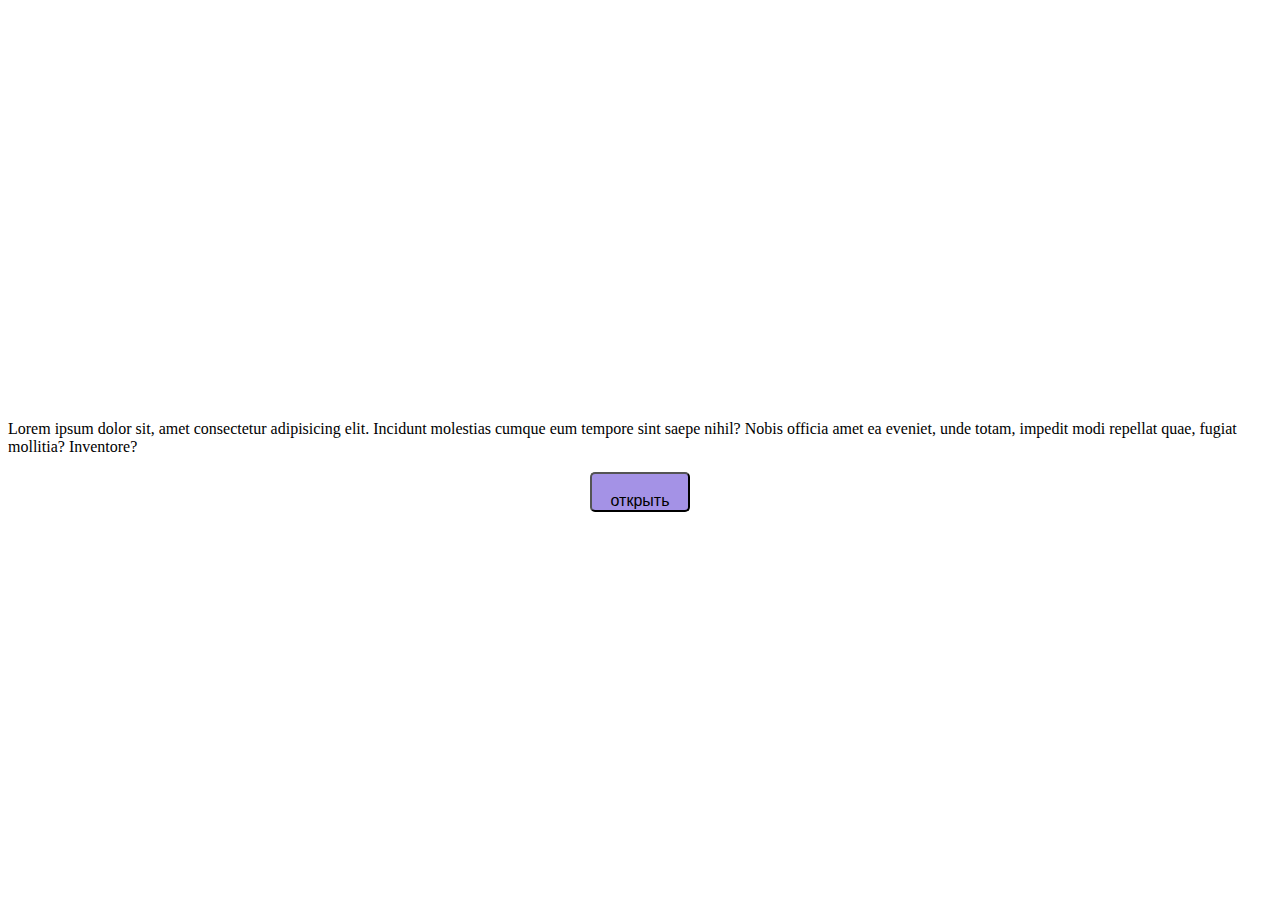
<file: DOM/Modal_window/index.html>
<!DOCTYPE html>
<html lang="en">
<head>
    <meta charset="UTF-8">
    <meta name="viewport" content="width=device-width, initial-scale=1.0">
    <link rel="stylesheet" href="./main.css">

    <title>modal_win</title>
</head>
<body>
    <div class="wrapper">
        <div class="overlay"></div> 
        <p>Lorem ipsum dolor sit, amet consectetur adipisicing elit. Incidunt molestias cumque eum tempore sint saepe nihil? Nobis officia amet ea eveniet, unde totam, impedit modi repellat quae, fugiat mollitia? Inventore?</p>
        <button href="" class="btn">открыть</button>
        <div class="conteiner">
            <p>Привет, <b>мир!</b></p>
            <a class="close" href="#">x</a>
        </div>
    </div>
    <script src="./script.js"></script>
</body>
</html>
</file>
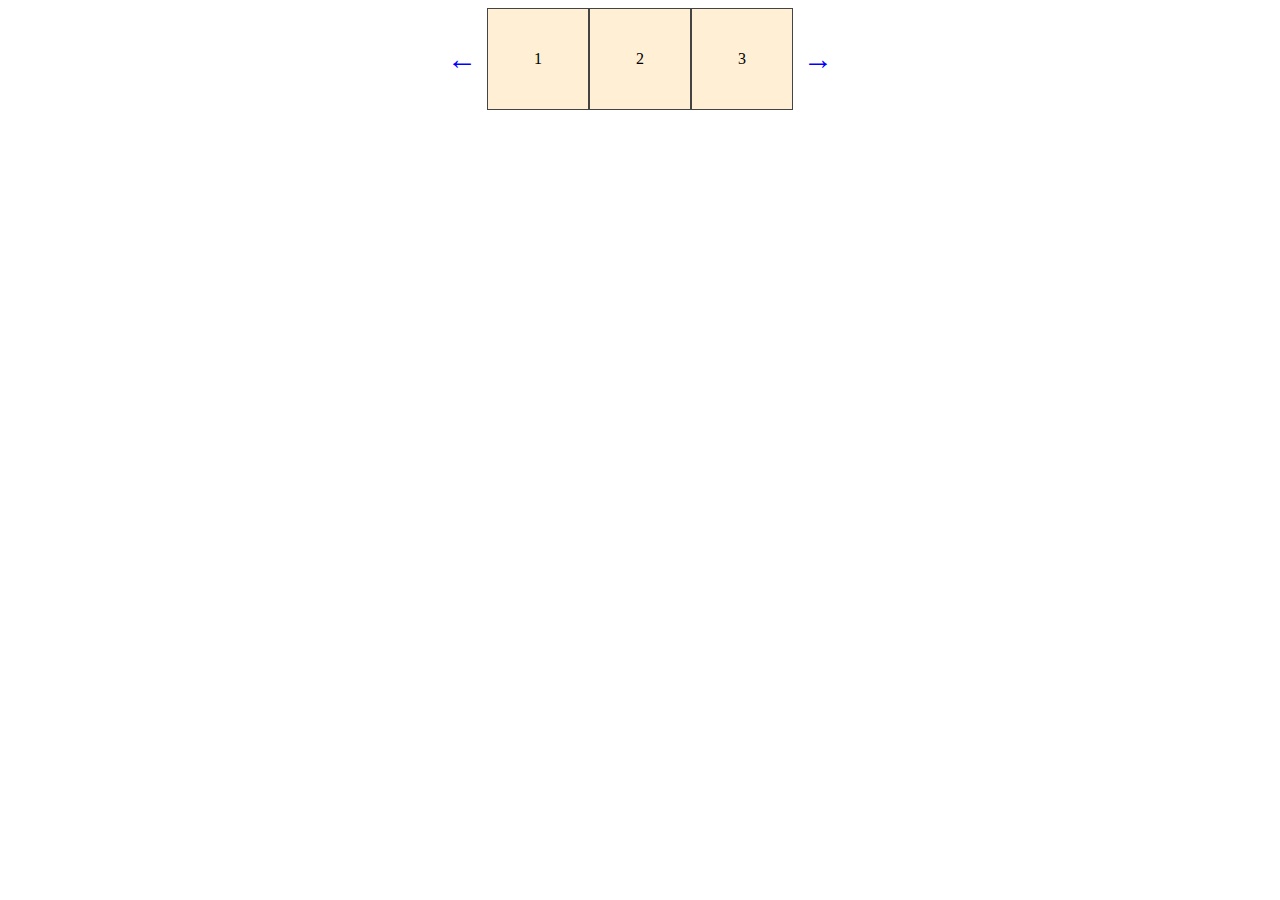
<file: DOM/simple slider/index.html>
<!DOCTYPE html>
<html lang="en">
<head>
    <meta charset="UTF-8">
    <meta name="viewport" content="width=device-width, initial-scale=1.0">
    <link rel="stylesheet" href="./main.css">

    <title>simple_slider</title>
</head>
<body>
    <div class="wrapper">
        <a id="left" href="#" class="arrow left">←</a>
        <div class="slider">
            <ul class="list-slider">
                <li class="item">
                    <div class="conteiner">1</div>
                </li>
                <li class="item">
                    <div class="conteiner">2</div>
                </li>
                <li class="item">
                    <div class="conteiner">3</div>
                </li>
                <li class="item">
                    <div class="conteiner">4</div>
                </li>
                <li class="item">
                    <div class="conteiner">5</div>
                </li>
                <li class="item">
                    <div class="conteiner">6</div>
                </li>
                <li class="item">
                    <div class="conteiner">7</div>
                </li>
                <li class="item">
                    <div class="conteiner">8</div>
                </li>
            </ul>
        </div>
        <a id="right" href="#" class="arrow right">→</a>
    </div>
    <script src="./script.js"></script>
</body>
</html>
</file>
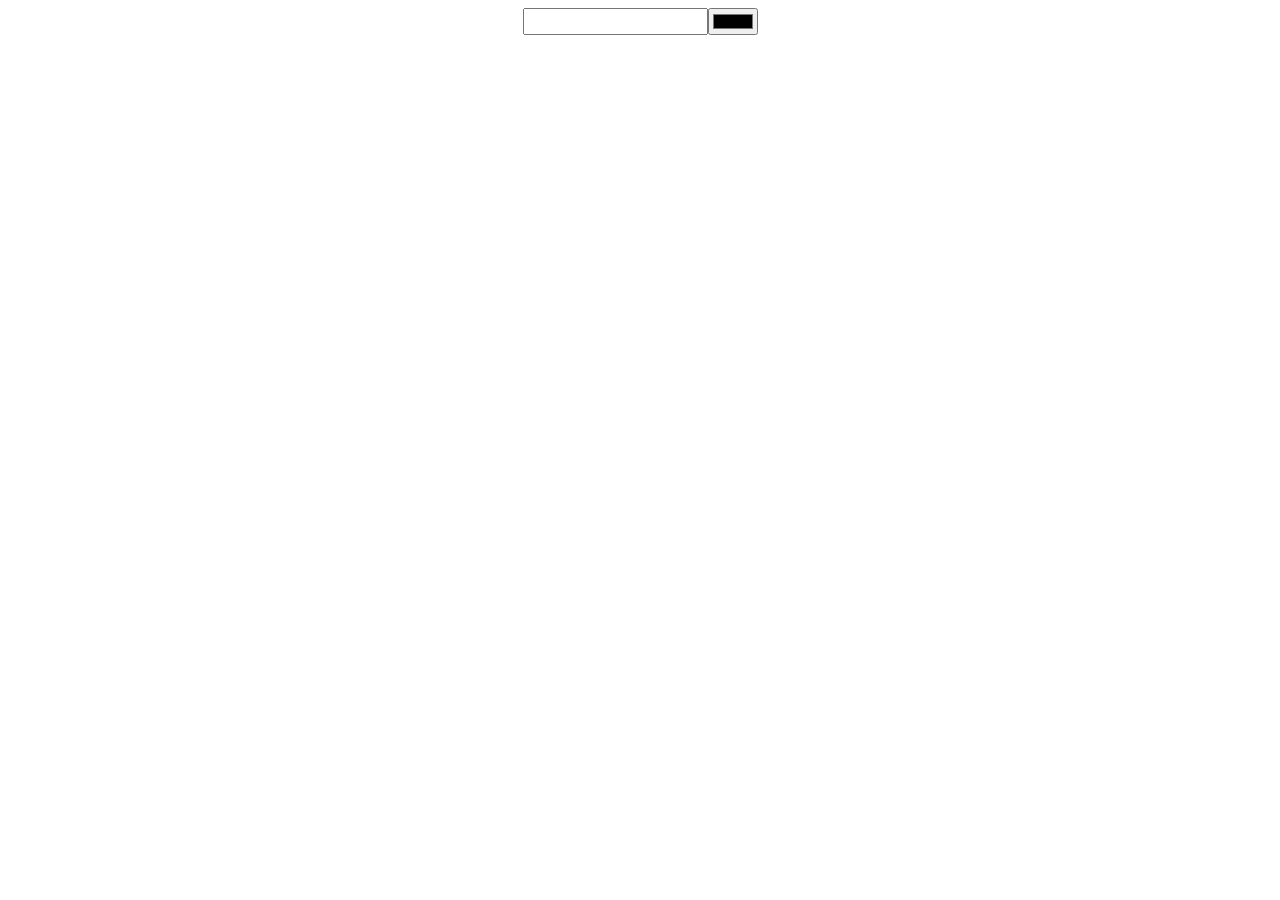
<file: DOM/working_dom/index.html>
<!DOCTYPE html>
<html lang="en">
<head>
    <meta charset="UTF-8">
    <meta name="viewport" content="width=device-width, initial-scale=1.0">
    <link rel="stylesheet" href="./main.css">

    <title>simple_slider</title>
</head>
<body>
    <div class="container">
        <input type="number" class="quantity__selector">
        <input type="color" class="color__selector">
    </div>
    <div class="blocks"></div>
    <script src="./script.js"></script>
</body>
</html>
</file>
<file: DOM/Modal_window/main.css>
.wrapper {
  height: 100vh;
  display: -webkit-box;
  display: -ms-flexbox;
  display: flex;
  -webkit-box-orient: vertical;
  -webkit-box-direction: normal;
      -ms-flex-direction: column;
          flex-direction: column;
  -webkit-box-pack: center;
      -ms-flex-pack: center;
          justify-content: center;
  -webkit-box-align: center;
      -ms-flex-align: center;
          align-items: center;
  -ms-flex-negative: 1;
      flex-shrink: 1;
  position: relative;
}

.overlay {
  display: none;
  background: rgba(245, 151, 148, 0.5);
  position: absolute;
  top: 0;
  left: 0;
  width: 100%;
  height: 100%;
}

.btn {
  color: fff;
  width: 100px;
  height: 16px;
  background: #a492e6;
  border-radius: 5px;
  padding: 18px 18px;
  outline: none;
  font-size: 100%;
  line-height: 1.15;
  text-decoration: none;
  text-align: center;
  -webkit-box-align: center;
      -ms-flex-align: center;
          align-items: center;
  -webkit-box-pack: center;
      -ms-flex-pack: center;
          justify-content: center;
}
.btn:hover {
  background: #b6abdf;
}

.conteiner {
  position: relative;
  display: none;
  width: 420px;
  height: 40px;
  background: #444;
  color: #fff;
  font-size: 16px;
  line-height: 1.42;
  border-radius: 5px;
  padding: 10px;
  margin-top: 100px;
}

.close {
  display: block;
  width: 20px;
  height: 20px;
  background: red;
  border-radius: 50%;
  color: fff;
  position: absolute;
  right: -5px;
  top: -10px;
  line-height: 20px;
  text-align: center;
  text-decoration: none;
  font-size: 14px;
}
.close:hover {
  background: rgb(184, 116, 116);
}
</file>
<file: DOM/simple slider/main.css>
ul li {
  list-style: none;
}

.wrapper {
  display: -webkit-box;
  display: -ms-flexbox;
  display: flex;
  -webkit-box-pack: center;
      -ms-flex-pack: center;
          justify-content: center;
  -webkit-box-align: center;
      -ms-flex-align: center;
          align-items: center;
}

.slider {
  display: -webkit-inline-box;
  display: -ms-inline-flexbox;
  display: inline-flex;
  width: 306px;
  height: 102px;
  overflow: hidden;
  margin: 0 10px;
}

.list-slider {
  display: -webkit-box;
  display: -ms-flexbox;
  display: flex;
  position: relative;
  right: 0px;
  -webkit-transition: right 0.3s;
  transition: right 0.3s;
  padding: 0;
  margin: 0;
}

.item {
  width: 100px;
  height: 100px;
  line-height: 100px;
  text-align: center;
  background-color: #ffefd5;
  border: 1px solid #444;
}

.arrow {
  display: -webkit-box;
  display: -ms-flexbox;
  display: flex;
  font-size: 30px;
  font-weight: 700;
  background-color: #fff;
  color: blue;
  -webkit-box-pack: center;
      -ms-flex-pack: center;
          justify-content: center;
  -webkit-box-align: center;
      -ms-flex-align: center;
          align-items: center;
  text-decoration: none;
}
</file>
<file: DOM/working_dom/main.css>
.container {
  display: -webkit-box;
  display: -ms-flexbox;
  display: flex;
  width: 100%;
  height: 100%;
  -webkit-box-pack: center;
      -ms-flex-pack: center;
          justify-content: center;
}

.blocks {
  display: -webkit-box;
  display: -ms-flexbox;
  display: flex;
}

.item {
  width: 100px;
  height: 100px;
  border: 1px solid #000;
  line-height: 100px;
  text-align: center;
  margin-right: 10px;
  margin-top: 10px;
}
</file>
